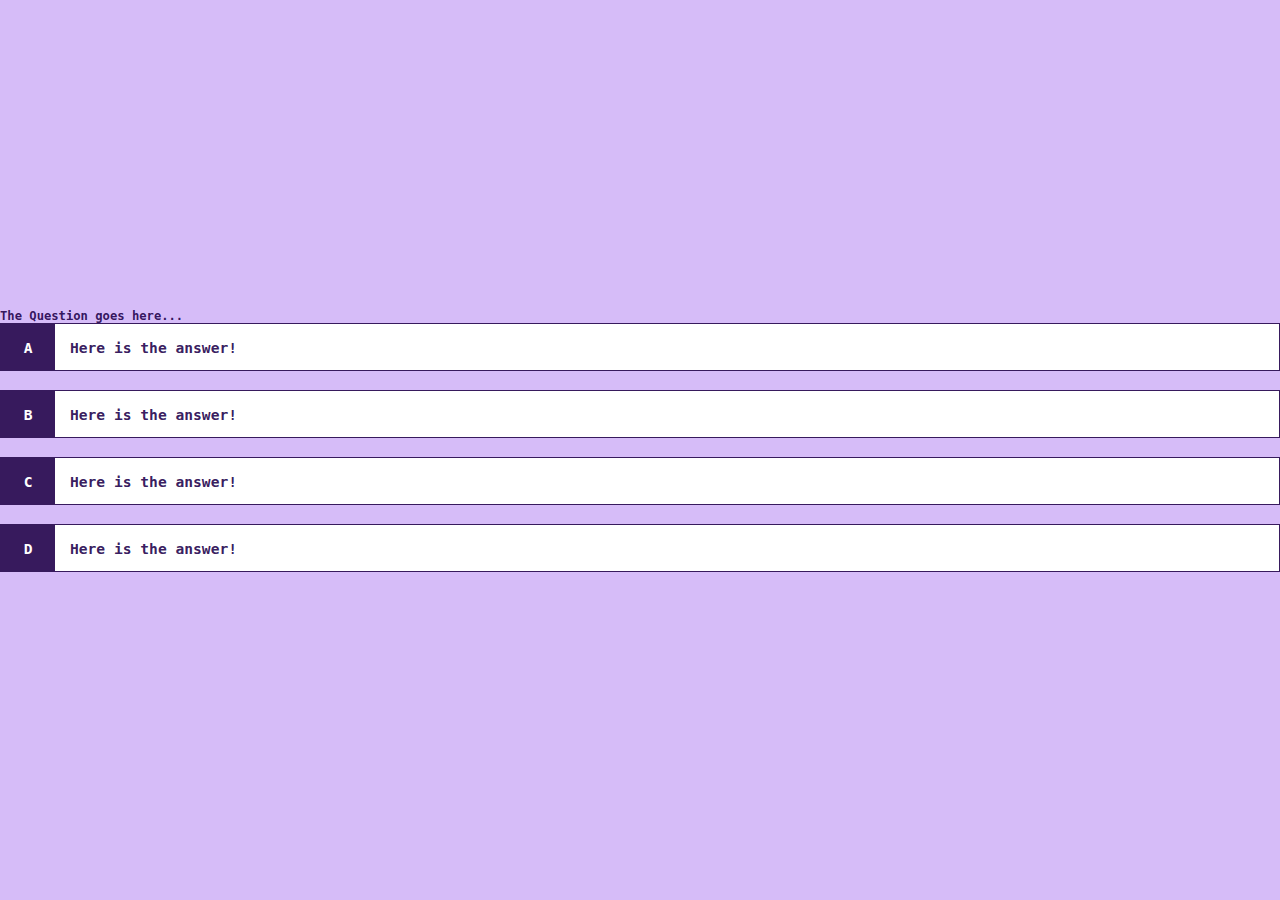
<file: play.html>
<!DOCTYPE html>
<html lang="en">
<head>
    <meta charset="UTF-8">
    <meta http-equiv="X-UA-Compatible" content="IE=edge">
    <meta name="viewport" content="width=device-width, initial-scale=1.0">
    <title>Quiz-App-Play</title>
    <link rel="stylesheet" href="style.css">
    <link rel="stylesheet" href="playQuiz.css">
</head>
<body>
    <div class="container">
        <div id="game-window">
            <h2 id="question">
                The Question goes here...
            </h2>
            <div class="answer-container">
                <p class="symbol">A</p>
                <p class="answer">Here is the answer!</p>
            </div>
            <div class="answer-container">
                <p class="symbol">B</p>
                <p class="answer">Here is the answer!</p>
            </div>
            <div class="answer-container">
                <p class="symbol">C</p>
                <p class="answer">Here is the answer!</p>
            </div>
            <div class="answer-container">
                <p class="symbol">D</p>
                <p class="answer">Here is the answer!</p>
            </div>
                
        </div>
    </div>
</body>
</html>
</file>
<file: style.css>
html{
    background-color: rgb(214, 188, 248);
    font-size: 62.5%;
}
*{
    margin: 0;
    padding: 0;
    box-sizing: border-box;
    font-family: monospace;
    color: rgba(32, 0, 75, 0.897);
}
h1 {
    font-size: 5.2rem;
    margin-bottom: 2.8rem;
}
h2 {

}
h3 {

}
h4 {

}
p{
    font-size: 1.8rem;
    font-weight:580;
    margin-bottom: 2.5rem;
    text-align: center;
}
a{
    margin-top: 1.5rem;
}


/*---------- CLASSES AND IDs ----------*/

.main-container{
    width: 100vw;
    height: 100vh;
    display: flex;
    flex-direction: column;
    justify-content: center;
    align-items: center;
    max-width: 80%;
    margin: 0 auto;
}
flex-center{
    display: flex;
    flex-direction: column;
    justify-content: center;
    align-items: center;
}


/*---------- BUTTONSs ----------*/
.btn {
    font-size: 2rem;
    padding: 1rem 0;
    width: 20rem;
    text-align: center;
    border: 0.1rem solid rgba(32, 0, 75, 0.897);
    margin-bottom: 1rem;
    text-decoration: none;
    background-color: white;
    color: rgba(32, 0, 75, 0.897);
    border-radius: 0.25rem;
}
.btn:hover {
    cursor: pointer;
    background-color: rgb(222, 207, 241);
    box-shadow: 0 0.4rem 1.4rem 0 rgba(140, 64, 238, 0.5);
    transform: translateY(-0.1rem);
    transition: transform 150ms;
}
</file>
<file: playQuiz.css>
#game-window{
    width: 100vw;
    height: 100vh;
    display: flex;
    flex-direction: column;
    justify-content: center;
}

.answer-container{
    display: flex;
    margin-bottom: 2.3rem;
    width: 100%;
    font-size: 2.8rem;
    border: 0.1rem solid rgba(32, 0, 75, 0.897); 
    background-color: white;
}
.answer-container:hover{
    cursor: pointer;
    background-color: rgb(222, 207, 241);
    box-shadow: 0 0.4rem 1.4rem 0 rgba(140, 64, 238, 0.5);
    transform: translateY(-0.1rem);
    transition: transform 150ms;
}
.symbol {
    margin-bottom: 0;
    background-color: rgba(32, 0, 75, 0.897);
    padding: 1.8rem 2.8rem;
    color: white;
}
.answer {
    margin-bottom: 0;
    color: rgba(32, 0, 75, 0.897);
    padding: 1.8rem;
}
</file>
